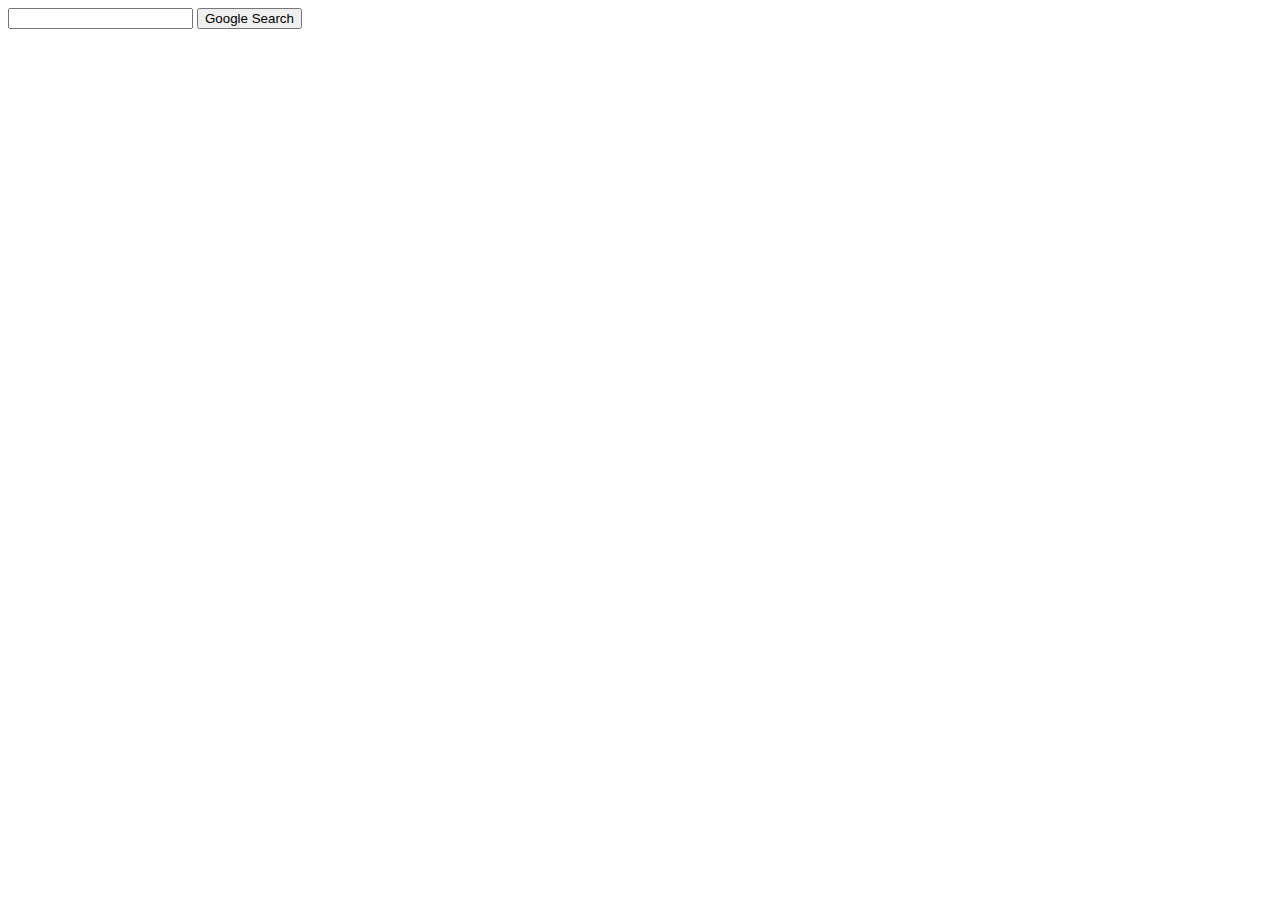
<file: images.html>
<!DOCTYPE html>
<html lang="en">

<head>
    <meta charset="UTF-8">
    <meta http-equiv="X-UA-Compatible" content="IE=edge">
    <meta name="viewport" content="width=device-width, initial-scale=1.0">
    <title>Search</title>
</head>

<body>
    <form action="https://google.com/search">
        <input type="text" name="q">
        <input type="submit" value="Google Search">
    </form>
</body>
</file>
